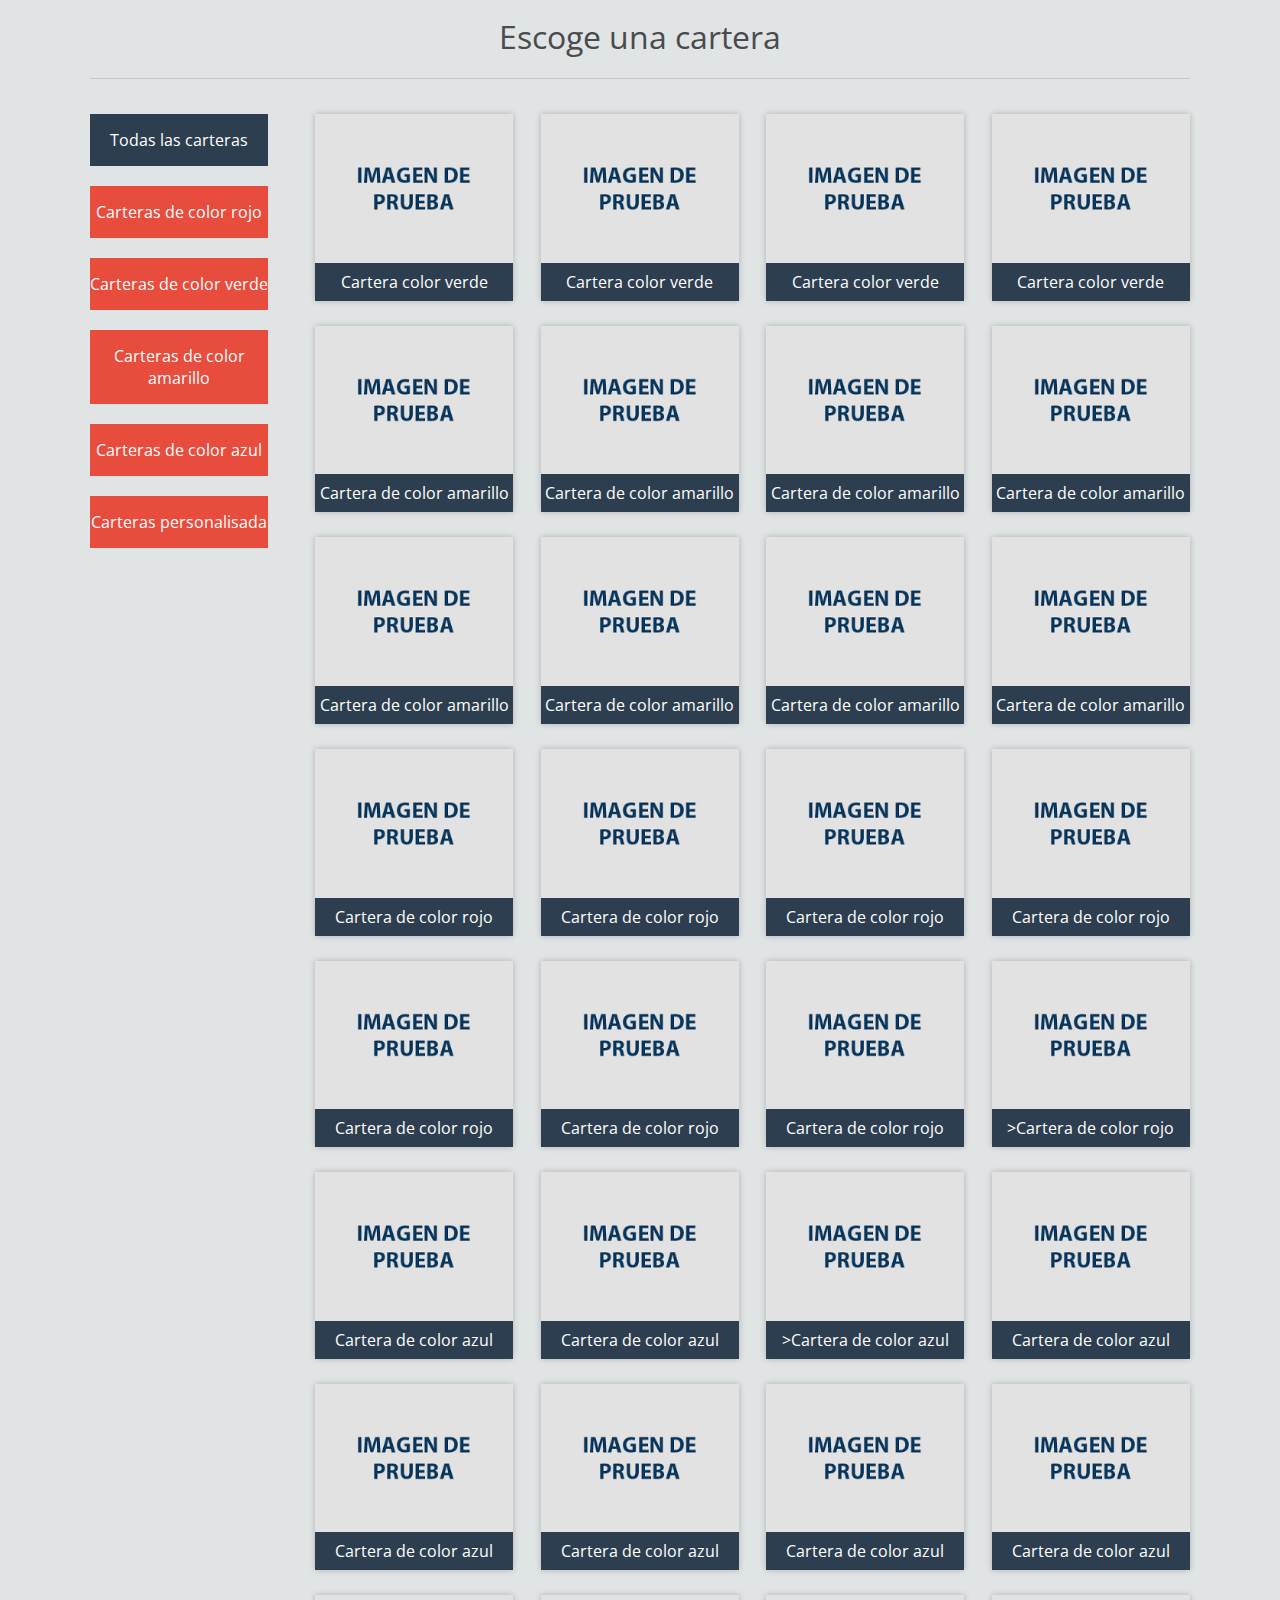
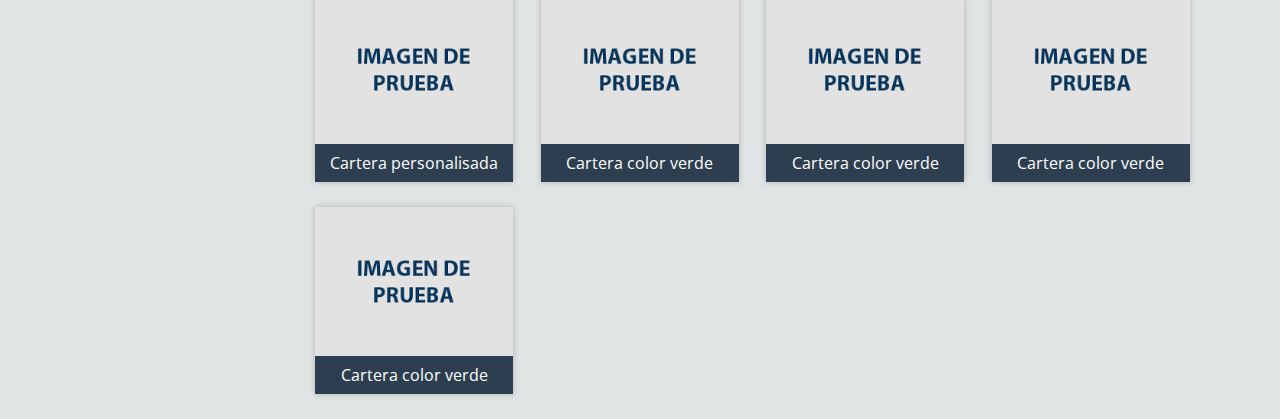
<file: index.html>
<!DOCTYPE html>
<html lang="en">
<head>
	<meta charset="UTF-8">
	<meta name="viewport" content="width=device-width, user-scalable=no, initial-scale=1.0, maximum-scale=1.0, minimum-scale=1.0">
	<title>Filtrando elementos por categorias</title>

	<link rel="stylesheet" href="css/estilos.css">
	<link href="https://fonts.googleapis.com/css?family=Open+Sans:400,600,700" rel="stylesheet">

	<script src="js/jquery-3.2.1.js"></script>
	<script src="js/script.js"></script>
</head>
<body>
	
	<div class="wrap">
		<h1>Escoge una cartera</h1>
		<div class="store-wrapper">
			<div class="category_list">
				<a href="#" class="category_item" category="all">Todas las carteras </a>
				<a href="#" class="category_item" category="ordenadores">Carteras de color rojo</a>
				<a href="#" class="category_item" category="laptops">Carteras de color verde </a>
				<a href="#" class="category_item" category="smartphones">Carteras de color amarillo</a>
				<a href="#" class="category_item" category="monitores">Carteras de color azul</a>
				<a href="#" class="category_item" category="audifonos">Carteras personalisada</a>
			</div>
			<section class="products-list">
				<div class="product-item" category="laptops">
					<img src="images/prueba.png" alt="" >
					<a href="Formulario de Contacto/dsd.html">Cartera color verde</a>
				</div>
				<div class="product-item" category="laptops">
					<img src="images/prueba.png" alt="" >
					<a href="Formulario de Contacto/dsd.html">Cartera color verde</a>
				</div>
				<div class="product-item" category="laptops">
					<img src="images/prueba.png" alt="" >
					<a href="Formulario de Contacto/dsd.html">Cartera color verde</a>
				</div>
				<div class="product-item" category="laptops">
					<img src="images/prueba.png" alt="" >
					<a href="Formulario de Contacto/dsd.html">Cartera color verde</a>
				</div>
				<div class="product-item" category="smartphones">
					<img src="images/prueba.png" alt="" >
					<a href="Formulario de Contacto/dsd.html">Cartera de color amarillo</a>
				</div>
				<div class="product-item" category="smartphones">
					<img src="images/prueba.png" alt="" >
					<a href="Formulario de Contacto/dsd.html">Cartera de color amarillo</a>
				</div>
				<div class="product-item" category="smartphones">
					<img src="images/prueba.png" alt="" >
					<a href="Formulario de Contacto/dsd.html">Cartera de color amarillo</a>
				</div>
				<div class="product-item" category="smartphones">
					<img src="images/prueba.png" alt="" >
					<a href="Formulario de Contacto/dsd.html">Cartera de color amarillo</a>
				</div>
				<div class="product-item" category="smartphones">
					<img src="images/prueba.png" alt="" >
					<a href="Formulario de Contacto/dsd.html">Cartera de color amarillo</a>
				</div>
				<div class="product-item" category="smartphones">
					<img src="images/prueba.png" alt="" >
					<a href="Formulario de Contacto/dsd.html">Cartera de color amarillo</a>
				</div>
				<div class="product-item" category="smartphones">
					<img src="images/prueba.png" alt="" >
					<a href="Formulario de Contacto/dsd.html">Cartera de color amarillo</a>
				</div>
				<div class="product-item" category="smartphones">
					<img src="images/prueba.png" alt="" >
					<a href="Formulario de Contacto/dsd.html">Cartera de color amarillo</a>
				</div>
				<div class="product-item" category="ordenadores">
					<img src="images/prueba.png" alt="" >
					<a href="Formulario de Contacto/dsd.html">Cartera de color rojo</a>
				</div>
				<div class="product-item" category="ordenadores">
					<img src="images/prueba.png" alt="" >
					<a href="Formulario de Contacto/dsd.html">Cartera de color rojo</a>
				</div>
				<div class="product-item" category="ordenadores">
					<img src="images/prueba.png" alt="" >
					<a href="Formulario de Contacto/dsd.html">Cartera de color rojo</a>
				</div>
				<div class="product-item" category="ordenadores">
					<img src="images/prueba.png" alt="" >
					<a href="Formulario de Contacto/dsd.html">Cartera de color rojo</a>
				</div>
				<div class="product-item" category="ordenadores">
					<img src="images/prueba.png" alt="">
					<a href="Formulario de Contacto/dsd.html">Cartera de color rojo</a>
				</div>
				<div class="product-item" category="ordenadores">
					<img src="images/prueba.png" alt="" >
					<a href="Formulario de Contacto/dsd.html">Cartera de color rojo</a>
				</div>
				<div class="product-item" category="ordenadores">
					<img src="images/prueba.png" alt="" >
					<a href="Formulario de Contacto/dsd.html">Cartera de color rojo</a>
				</div>
				<div class="product-item" category="ordenadores">
					<img src="images/prueba.png" alt="" >
					<a href="Formulario de Contacto/dsd.html">>Cartera de color rojo</a>
				</div>
				<div class="product-item" category="monitores">
					<img src="images/prueba.png" alt="" >
					<a href="Formulario de Contacto/dsd.html">Cartera de color azul</a>
				</div>
				<div class="product-item" category="monitores">
					<img src="images/prueba.png" alt="" >
					<a href="Formulario de Contacto/dsd.html">Cartera de color azul</a>
				</div>
				<div class="product-item" category="monitores">
					<img src="images/prueba.png" alt="" >
					<a href="Formulario de Contacto/dsd.html">>Cartera de color azul</a>
				</div>
				<div class="product-item" category="monitores">
					<img src="images/prueba.png" alt="" >
					<a href="Formulario de Contacto/dsd.html">Cartera de color azul</a>
				</div>
				<div class="product-item" category="monitores">
					<img src="images/prueba.png" alt="" >
					<a href="Formulario de Contacto/dsd.html">Cartera de color azul</a>
				</div>
				<div class="product-item" category="monitores">
					<img src="images/prueba.png" alt="" >
					<a href="Formulario de Contacto/dsd.html">Cartera de color azul</a>
				</div>
				<div class="product-item" category="monitores">
					<img src="images/prueba.png" alt="" >
					<a href="Formulario de Contacto/dsd.html">Cartera de color azul</a>
				</div>
				<div class="product-item" category="monitores">
					<img src="images/prueba.png" alt="" >
					<a href="Formulario de Contacto/dsd.html">Cartera de color azul</a>
				</div>
				<div class="product-item" category="audifonos">
					<img src="images/prueba.png" alt="" >
					<a href="Formulario de Contacto/dsd.html">Cartera personalisada</a>
				</div>
				<div class="product-item" category="laptops">
					<img src="images/prueba.png" alt="" >
					<a href="Formulario de Contacto/dsd.html">Cartera color verde</a>
				</div><div class="product-item" category="laptops">
					<img src="images/prueba.png" alt="" >
					<a href="Formulario de Contacto/dsd.html">Cartera color verde</a>
				</div><div class="product-item" category="laptops">
					<img src="images/prueba.png" alt="" >
					<a href="Formulario de Contacto/dsd.html">Cartera color verde</a>
				</div><div class="product-item" category="laptops">
					<img src="images/prueba.png" alt="" >
					<a href="Formulario de Contacto/dsd.html">Cartera color verde</a>
				</div>
			</section>
		</div>
	</div>

</body>
</html>
</file>
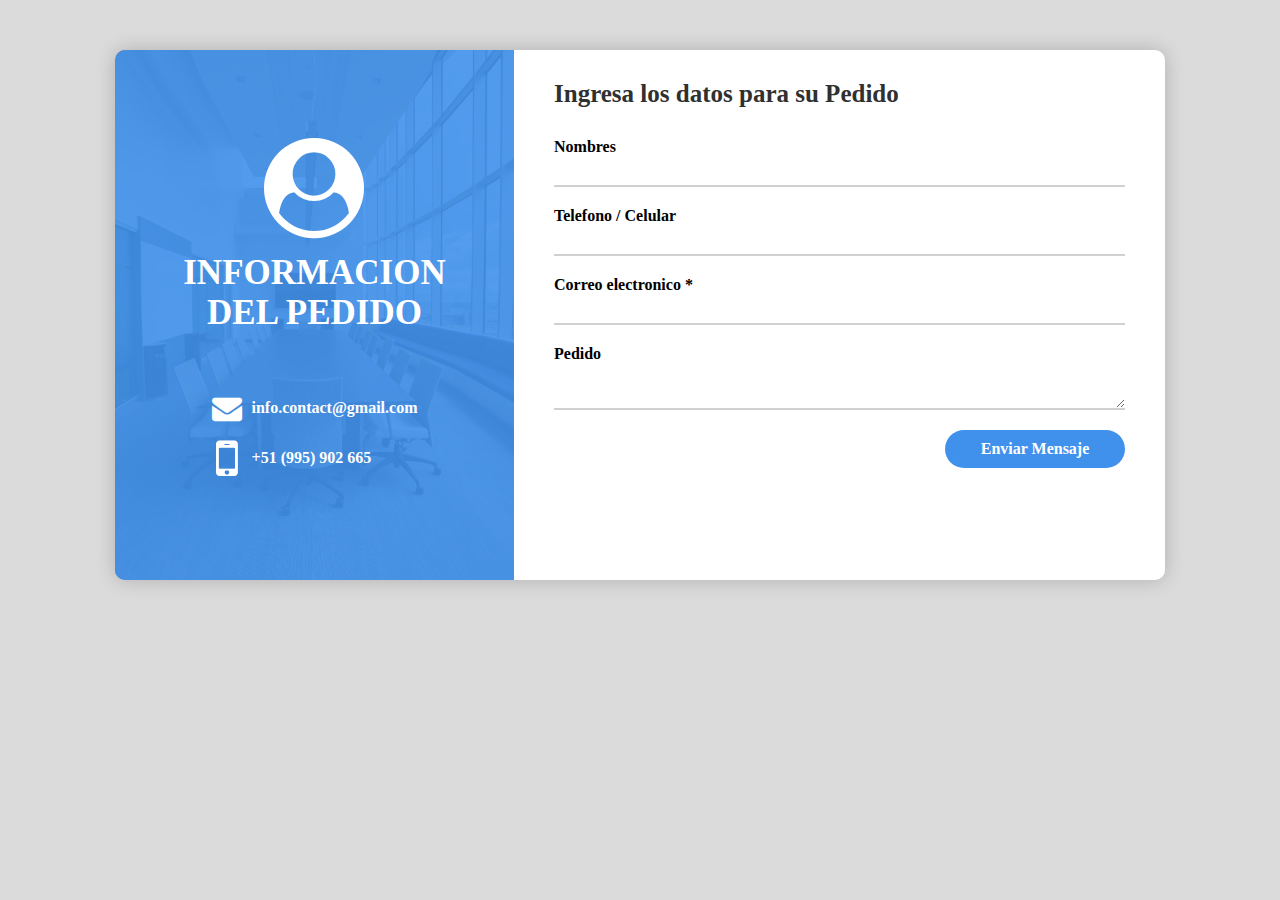
<file: Formulario de Contacto/dsd.html>
<!DOCTYPE html>
<html lang="en">
<head>
    <meta charset="UTF-8">
    <meta name="viewport" content="width=device-width, initial-scale=1.0">
    <meta http-equiv="X-UA-Compatible" content="ie=edge">
    <title>Formulario de contacto</title>

    <link rel="stylesheet" href="css/gtwf.css">
    <link rel="stylesheet" href="css/sasd.css">

    <script src="js/D.js"></script>
    <script src="js/Hola2.js"></script>
</head>
<body>

    <section class="form_wrap">

        <section class="cantact_info">
            <section class="info_title">
                <span class="fa fa-user-circle"></span>
                <h2>INFORMACION<br>DEL PEDIDO</h2>
            </section>
            <section class="info_items">
                <p><span class="fa fa-envelope"></span> info.contact@gmail.com</p>
                <p><span class="fa fa-mobile"></span> +51 (995) 902 665</p>
            </section>
        </section>

        <form action="enviar.php" method="post" class="form_contact">
            <h2>Ingresa los datos para su Pedido</h2>
            <div class="user_info">
                <label for="names">Nombres</label>
                <input type="text" id="names" name="nombre" required>

                <label for="phone">Telefono / Celular</label>
                <input type="text" id="phone" name="telefono">

                <label for="email">Correo electronico *</label>
                <input type="text" id="email" name="correo" required>

                <label for="mensaje">Pedido</label>
                <textarea id="mensaje" name="mensaje" required></textarea>

                <input type="submit" value="Enviar Mensaje" id="btnSend">
            </div>
        </form>

    </section>

</body>
</html>
</file>
<file: css/estilos.css>
*{
	margin: 0;
	padding: 0;
	box-sizing: border-box;
}

body{
	background: #E0E4E5;
	font-family: 'Open Sans', sans-serif;
}

.wrap{
	max-width: 1100px;
	width: 90%;
	margin: auto;
}

.wrap > h1{
	color: #494B4D;
	font-weight: 400;
	display: flex;
	flex-direction: column;
	text-align: center;
	margin: 15px 0px;
}

.wrap > h1:after{
	content: '';
	width: 100%;
	height: 1px;
	background: #C7C7C7;
	margin: 20px 0;
}

.store-wrapper{
	display: flex;
	flex-wrap: wrap;
}

.category_list{
	display: flex;
	flex-direction: column;
	width: 18%;
}

.category_list .category_item{
	display: block;
	width: 90%;
	padding: 15px 0;
	margin-bottom: 20px;
	background: #E84C3D;

	text-align: center;
	text-decoration: none;
	color: #fff;
}

.category_list .ct_item-active{
	background: #2D3E50;
}

/* PRODUCTOS ============*/

.products-list{
	width: 82%;
	display: flex;
	flex-wrap: wrap;
}


.products-list .product-item{
	width: 22%;
	margin-left: 3%;
	margin-bottom: 25px;
	box-shadow: 0px 0px 6px 0px rgba(0,0,0,0.22);

	display: flex;
	flex-direction: column;
	align-items: center;
	align-self: flex-start;

	transition: all .4s;
}

.products-list .product-item img{
	width: 100%;
}

.products-list .product-item a{
	display: block;
	width: 100%;
	padding: 8px 0;
	background: #2D3E50;

	color: #fff;
	text-align: center;
	text-decoration: none;
}

/* RESPONSIVE */

@media screen and (max-width: 1100px){
	.products-list .product-item{
		width: 30.3%;
	}
}

@media screen and (max-width: 900px){
	.category_list,
	.products-list{
		width: 100%;
	}

	.category_list{
		flex-direction: row;
		justify-content: space-between;
	}

	.category_list .category_item{
		align-self: flex-start;
		width: 15%;
		font-size: 14px;
	}

	.products-list .product-item{
		margin-left: 4.5%;
	}

	.products-list .product-item:nth-child(3n+1){
		margin-left: 0px;
	}
}

@media screen and (max-width: 700px){
	.category_list{
		flex-direction: column;
	}
	.category_list .category_item{
		width: 100%;
		margin-bottom: 10px;
	}
}

@media screen and (max-width: 600px){

	.products-list .product-item{
		width: 47.5%;
	}

	.products-list .product-item:nth-child(3n+1){
		margin-left: 4.5%;
	}

	.products-list .product-item:nth-child(2n+1){
		margin-left: 0px;
	}

}

@media screen and (max-width: 350px){
	.products-list .product_item{
		width: 100%;
		margin-left: 0px;
	}
}
</file>
<file: Formulario de Contacto/css/gtwf.css>
@font-face {
  font-family: 'FontAwesome';
  src: url('../fonts/fontawesome-webfont.eot?v=4.7.0');
  src: url('../fonts/fontawesome-webfont.eot?#iefix&v=4.7.0') format('embedded-opentype'), url('../fonts/fontawesome-webfont.woff2?v=4.7.0') format('woff2'), url('../fonts/fontawesome-webfont.woff?v=4.7.0') format('woff'), url('../fonts/fontawesome-webfont.ttf?v=4.7.0') format('truetype'), url('../fonts/fontawesome-webfont.svg?v=4.7.0#fontawesomeregular') format('svg');
  font-weight: normal;
  font-style: normal;
}

*{
    margin: 0;
    padding: 0;
    box-sizing:border-box;
}

:focus{
    outline: none;
}

body{
    background: #DBDBDB;
    font-family: 'Open sans';
}

/* FORMULARIO =================================== */

.form_wrap{
    width: 1050px;
    height: 530px;
    margin: 50px auto;
    display: flex;

    background: #fff;
    border-radius: 10px;
    overflow: hidden;
    box-shadow: 0px 0px 20px rgba(0, 0, 0, 0.2);
}

/* Informacion de Contacto*/

.cantact_info::before{
    content: '';
    width: 100%;
    height: 100%;

    position: absolute;
    top: 0;
    left: 0;

    background: #4091EC;
    opacity: 0.9;
}

.cantact_info{
    width: 38%;
    position: relative;

    display: flex;
    flex-direction: column;
    align-items: center;
    justify-content: center;

    background-image: url('../fondo.jpg');
    background-size: cover;
    background-position: center center;

}

.info_title,
.info_items{
    position: relative;
    z-index: 2;
    color: #fff;
}

.info_title{
    margin-bottom: 60px;
}

.info_title span{
    font-size: 100px;
    display: block;
    text-align: center;
    margin-bottom: 15px;
}

.info_title h2{
    font-size: 35px;
    text-align: center;
}

.info_items p{
    display: flex;
    align-items: center;

    font-size: 16px;
    font-weight: 600;
    margin-bottom: 10px;
}

.info_items p:nth-child(1) span{
    font-size: 30px;
    margin-right: 10px;
}

.info_items p:nth-child(2) span{
    font-size: 50px;
    margin-right: 15px;
    margin-left: 4px;
}


/* Formulario de contacto*/
form.form_contact{
    width: 62%;
    padding: 30px 40px;
}

form.form_contact h2{
	font-size: 25px;
	font-weight: 600;
	color: #303030;
	margin-bottom: 30px;
}

form.form_contact .user_info{
    display: flex;
    flex-direction: column;
}

form.form_contact label{
    font-weight: 600;
}

form.form_contact input,
form.form_contact textarea{
    width: 100%;
    padding: 8px 0px 5px;
    margin-bottom: 20px;

    border: none;
    border-bottom: 2px solid #D1D1D1;

    font-family: 'Open sans';
	color: #5A5A5A;
	font-size: 14px;
	font-weight: 400;
}

form.form_contact textarea{
    max-width: 100%;
    min-width: 100%;
    max-height: 90px;
}

form.form_contact input[type="submit"]{
    width: 180px;
	background: #4091EC;
	padding: 10px;
	border: none;
	border-radius: 25px;

    align-self: flex-end;

    color: #fff;
	font-family: 'Open sans';
	font-size: 16px;
	font-weight: 600;
	cursor: pointer;
}

form.form_contact input[type="submit"]:hover{
    background: #3371B6;
}

/* Ventana de errores*/
.modal_wrap{
    width: 100%;
    height: 100vh;
    background: rgba(0,0,0,0.7);

    position: fixed;
    top: 0;
    left: 0;
    z-index: 3;

    display: flex;
    justify-content: center;
    align-items: center;
}

.mensaje_modal{
    background: #fff;
    box-shadow: 0px 0px 15px rgba(0,0,0,0.5);
    width: 400px;
    padding: 30px 20px 15px;
}

.mensaje_modal h3{
    text-align: center;
    font-family: 'Ubuntu';
	font-size: 20px;
	font-weight: 400;
}

.mensaje_modal h3:after{
    content: '';
	display: block;
	width: 100%;
	height: 1px;
	background: #C5C5C5;
	margin: 10px 0px 15px;
}

.mensaje_modal p{
    font-size: 16px;
    color: #606060;
}

.mensaje_modal p:before{
    content: "\f00d";
    font-family: FontAwesome;
    display: inline-block;
    color: #E25151;
    margin-right: 8px;
}

#btnClose{
    display: inline-block;
	padding: 3px 10px;
	margin-top: 10px;

	background: #E25151;
	color: #fff;
	border: 2px solid #B14141;
	cursor: pointer;

	float: right;
}

/* MENSAJE EXITOSO*/

.mensaje-exito{
    width: 100%;
    display: flex;
    flex-direction: column;
    justify-content: center;
    align-items: center;
}

.mensaje-exito h1{
    font-size: 35px;
    display: block;
    text-align: center;
    margin-bottom: 20px;
}

.mensaje-exito a{
    display: block;
    padding: 10px 30px;
    background: #4091EC;
    text-decoration: none;
    color: #fff;
}

.mensaje-exito a:hover{
    background: #3371B6;
}
</file>
<file: Formulario de Contacto/css/sasd.css>
/*!
 *  Font Awesome 4.7.0 by @davegandy - http://fontawesome.io - @fontawesome
 *  License - http://fontawesome.io/license (Font: SIL OFL 1.1, CSS: MIT License)
 */
/* FONT PATH
 * -------------------------- */
@font-face {
  font-family: 'FontAwesome';
  src: url('../fonts/fontawesome-webfont.eot?v=4.7.0');
  src: url('../fonts/fontawesome-webfont.eot?#iefix&v=4.7.0') format('embedded-opentype'), url('../fonts/fontawesome-webfont.woff2?v=4.7.0') format('woff2'), url('../fonts/fontawesome-webfont.woff?v=4.7.0') format('woff'), url('../fonts/fontawesome-webfont.ttf?v=4.7.0') format('truetype'), url('../fonts/fontawesome-webfont.svg?v=4.7.0#fontawesomeregular') format('svg');
  font-weight: normal;
  font-style: normal;
}
.fa {
  display: inline-block;
  font: normal normal normal 14px/1 FontAwesome;
  font-size: inherit;
  text-rendering: auto;
  -webkit-font-smoothing: antialiased;
  -moz-osx-font-smoothing: grayscale;
}
/* makes the font 33% larger relative to the icon container */
.fa-lg {
  font-size: 1.33333333em;
  line-height: 0.75em;
  vertical-align: -15%;
}
.fa-2x {
  font-size: 2em;
}
.fa-3x {
  font-size: 3em;
}
.fa-4x {
  font-size: 4em;
}
.fa-5x {
  font-size: 5em;
}
.fa-fw {
  width: 1.28571429em;
  text-align: center;
}
.fa-ul {
  padding-left: 0;
  margin-left: 2.14285714em;
  list-style-type: none;
}
.fa-ul > li {
  position: relative;
}
.fa-li {
  position: absolute;
  left: -2.14285714em;
  width: 2.14285714em;
  top: 0.14285714em;
  text-align: center;
}
.fa-li.fa-lg {
  left: -1.85714286em;
}
.fa-border {
  padding: .2em .25em .15em;
  border: solid 0.08em #eeeeee;
  border-radius: .1em;
}
.fa-pull-left {
  float: left;
}
.fa-pull-right {
  float: right;
}
.fa.fa-pull-left {
  margin-right: .3em;
}
.fa.fa-pull-right {
  margin-left: .3em;
}
/* Deprecated as of 4.4.0 */
.pull-right {
  float: right;
}
.pull-left {
  float: left;
}
.fa.pull-left {
  margin-right: .3em;
}
.fa.pull-right {
  margin-left: .3em;
}
.fa-spin {
  -webkit-animation: fa-spin 2s infinite linear;
  animation: fa-spin 2s infinite linear;
}
.fa-pulse {
  -webkit-animation: fa-spin 1s infinite steps(8);
  animation: fa-spin 1s infinite steps(8);
}
@-webkit-keyframes fa-spin {
  0% {
    -webkit-transform: rotate(0deg);
    transform: rotate(0deg);
  }
  100% {
    -webkit-transform: rotate(359deg);
    transform: rotate(359deg);
  }
}
@keyframes fa-spin {
  0% {
    -webkit-transform: rotate(0deg);
    transform: rotate(0deg);
  }
  100% {
    -webkit-transform: rotate(359deg);
    transform: rotate(359deg);
  }
}
.fa-rotate-90 {
  -ms-filter: "progid:DXImageTransform.Microsoft.BasicImage(rotation=1)";
  -webkit-transform: rotate(90deg);
  -ms-transform: rotate(90deg);
  transform: rotate(90deg);
}
.fa-rotate-180 {
  -ms-filter: "progid:DXImageTransform.Microsoft.BasicImage(rotation=2)";
  -webkit-transform: rotate(180deg);
  -ms-transform: rotate(180deg);
  transform: rotate(180deg);
}
.fa-rotate-270 {
  -ms-filter: "progid:DXImageTransform.Microsoft.BasicImage(rotation=3)";
  -webkit-transform: rotate(270deg);
  -ms-transform: rotate(270deg);
  transform: rotate(270deg);
}
.fa-flip-horizontal {
  -ms-filter: "progid:DXImageTransform.Microsoft.BasicImage(rotation=0, mirror=1)";
  -webkit-transform: scale(-1, 1);
  -ms-transform: scale(-1, 1);
  transform: scale(-1, 1);
}
.fa-flip-vertical {
  -ms-filter: "progid:DXImageTransform.Microsoft.BasicImage(rotation=2, mirror=1)";
  -webkit-transform: scale(1, -1);
  -ms-transform: scale(1, -1);
  transform: scale(1, -1);
}
:root .fa-rotate-90,
:root .fa-rotate-180,
:root .fa-rotate-270,
:root .fa-flip-horizontal,
:root .fa-flip-vertical {
  filter: none;
}
.fa-stack {
  position: relative;
  display: inline-block;
  width: 2em;
  height: 2em;
  line-height: 2em;
  vertical-align: middle;
}
.fa-stack-1x,
.fa-stack-2x {
  position: absolute;
  left: 0;
  width: 100%;
  text-align: center;
}
.fa-stack-1x {
  line-height: inherit;
}
.fa-stack-2x {
  font-size: 2em;
}
.fa-inverse {
  color: #ffffff;
}
/* Font Awesome uses the Unicode Private Use Area (PUA) to ensure screen
   readers do not read off random characters that represent icons */
.fa-glass:before {
  content: "\f000";
}
.fa-music:before {
  content: "\f001";
}
.fa-search:before {
  content: "\f002";
}
.fa-envelope-o:before {
  content: "\f003";
}
.fa-heart:before {
  content: "\f004";
}
.fa-star:before {
  content: "\f005";
}
.fa-star-o:before {
  content: "\f006";
}
.fa-user:before {
  content: "\f007";
}
.fa-film:before {
  content: "\f008";
}
.fa-th-large:before {
  content: "\f009";
}
.fa-th:before {
  content: "\f00a";
}
.fa-th-list:before {
  content: "\f00b";
}
.fa-check:before {
  content: "\f00c";
}
.fa-remove:before,
.fa-close:before,
.fa-times:before {
  content: "\f00d";
}
.fa-search-plus:before {
  content: "\f00e";
}
.fa-search-minus:before {
  content: "\f010";
}
.fa-power-off:before {
  content: "\f011";
}
.fa-signal:before {
  content: "\f012";
}
.fa-gear:before,
.fa-cog:before {
  content: "\f013";
}
.fa-trash-o:before {
  content: "\f014";
}
.fa-home:before {
  content: "\f015";
}
.fa-file-o:before {
  content: "\f016";
}
.fa-clock-o:before {
  content: "\f017";
}
.fa-road:before {
  content: "\f018";
}
.fa-download:before {
  content: "\f019";
}
.fa-arrow-circle-o-down:before {
  content: "\f01a";
}
.fa-arrow-circle-o-up:before {
  content: "\f01b";
}
.fa-inbox:before {
  content: "\f01c";
}
.fa-play-circle-o:before {
  content: "\f01d";
}
.fa-rotate-right:before,
.fa-repeat:before {
  content: "\f01e";
}
.fa-refresh:before {
  content: "\f021";
}
.fa-list-alt:before {
  content: "\f022";
}
.fa-lock:before {
  content: "\f023";
}
.fa-flag:before {
  content: "\f024";
}
.fa-headphones:before {
  content: "\f025";
}
.fa-volume-off:before {
  content: "\f026";
}
.fa-volume-down:before {
  content: "\f027";
}
.fa-volume-up:before {
  content: "\f028";
}
.fa-qrcode:before {
  content: "\f029";
}
.fa-barcode:before {
  content: "\f02a";
}
.fa-tag:before {
  content: "\f02b";
}
.fa-tags:before {
  content: "\f02c";
}
.fa-book:before {
  content: "\f02d";
}
.fa-bookmark:before {
  content: "\f02e";
}
.fa-print:before {
  content: "\f02f";
}
.fa-camera:before {
  content: "\f030";
}
.fa-font:before {
  content: "\f031";
}
.fa-bold:before {
  content: "\f032";
}
.fa-italic:before {
  content: "\f033";
}
.fa-text-height:before {
  content: "\f034";
}
.fa-text-width:before {
  content: "\f035";
}
.fa-align-left:before {
  content: "\f036";
}
.fa-align-center:before {
  content: "\f037";
}
.fa-align-right:before {
  content: "\f038";
}
.fa-align-justify:before {
  content: "\f039";
}
.fa-list:before {
  content: "\f03a";
}
.fa-dedent:before,
.fa-outdent:before {
  content: "\f03b";
}
.fa-indent:before {
  content: "\f03c";
}
.fa-video-camera:before {
  content: "\f03d";
}
.fa-photo:before,
.fa-image:before,
.fa-picture-o:before {
  content: "\f03e";
}
.fa-pencil:before {
  content: "\f040";
}
.fa-map-marker:before {
  content: "\f041";
}
.fa-adjust:before {
  content: "\f042";
}
.fa-tint:before {
  content: "\f043";
}
.fa-edit:before,
.fa-pencil-square-o:before {
  content: "\f044";
}
.fa-share-square-o:before {
  content: "\f045";
}
.fa-check-square-o:before {
  content: "\f046";
}
.fa-arrows:before {
  content: "\f047";
}
.fa-step-backward:before {
  content: "\f048";
}
.fa-fast-backward:before {
  content: "\f049";
}
.fa-backward:before {
  content: "\f04a";
}
.fa-play:before {
  content: "\f04b";
}
.fa-pause:before {
  content: "\f04c";
}
.fa-stop:before {
  content: "\f04d";
}
.fa-forward:before {
  content: "\f04e";
}
.fa-fast-forward:before {
  content: "\f050";
}
.fa-step-forward:before {
  content: "\f051";
}
.fa-eject:before {
  content: "\f052";
}
.fa-chevron-left:before {
  content: "\f053";
}
.fa-chevron-right:before {
  content: "\f054";
}
.fa-plus-circle:before {
  content: "\f055";
}
.fa-minus-circle:before {
  content: "\f056";
}
.fa-times-circle:before {
  content: "\f057";
}
.fa-check-circle:before {
  content: "\f058";
}
.fa-question-circle:before {
  content: "\f059";
}
.fa-info-circle:before {
  content: "\f05a";
}
.fa-crosshairs:before {
  content: "\f05b";
}
.fa-times-circle-o:before {
  content: "\f05c";
}
.fa-check-circle-o:before {
  content: "\f05d";
}
.fa-ban:before {
  content: "\f05e";
}
.fa-arrow-left:before {
  content: "\f060";
}
.fa-arrow-right:before {
  content: "\f061";
}
.fa-arrow-up:before {
  content: "\f062";
}
.fa-arrow-down:before {
  content: "\f063";
}
.fa-mail-forward:before,
.fa-share:before {
  content: "\f064";
}
.fa-expand:before {
  content: "\f065";
}
.fa-compress:before {
  content: "\f066";
}
.fa-plus:before {
  content: "\f067";
}
.fa-minus:before {
  content: "\f068";
}
.fa-asterisk:before {
  content: "\f069";
}
.fa-exclamation-circle:before {
  content: "\f06a";
}
.fa-gift:before {
  content: "\f06b";
}
.fa-leaf:before {
  content: "\f06c";
}
.fa-fire:before {
  content: "\f06d";
}
.fa-eye:before {
  content: "\f06e";
}
.fa-eye-slash:before {
  content: "\f070";
}
.fa-warning:before,
.fa-exclamation-triangle:before {
  content: "\f071";
}
.fa-plane:before {
  content: "\f072";
}
.fa-calendar:before {
  content: "\f073";
}
.fa-random:before {
  content: "\f074";
}
.fa-comment:before {
  content: "\f075";
}
.fa-magnet:before {
  content: "\f076";
}
.fa-chevron-up:before {
  content: "\f077";
}
.fa-chevron-down:before {
  content: "\f078";
}
.fa-retweet:before {
  content: "\f079";
}
.fa-shopping-cart:before {
  content: "\f07a";
}
.fa-folder:before {
  content: "\f07b";
}
.fa-folder-open:before {
  content: "\f07c";
}
.fa-arrows-v:before {
  content: "\f07d";
}
.fa-arrows-h:before {
  content: "\f07e";
}
.fa-bar-chart-o:before,
.fa-bar-chart:before {
  content: "\f080";
}
.fa-twitter-square:before {
  content: "\f081";
}
.fa-facebook-square:before {
  content: "\f082";
}
.fa-camera-retro:before {
  content: "\f083";
}
.fa-key:before {
  content: "\f084";
}
.fa-gears:before,
.fa-cogs:before {
  content: "\f085";
}
.fa-comments:before {
  content: "\f086";
}
.fa-thumbs-o-up:before {
  content: "\f087";
}
.fa-thumbs-o-down:before {
  content: "\f088";
}
.fa-star-half:before {
  content: "\f089";
}
.fa-heart-o:before {
  content: "\f08a";
}
.fa-sign-out:before {
  content: "\f08b";
}
.fa-linkedin-square:before {
  content: "\f08c";
}
.fa-thumb-tack:before {
  content: "\f08d";
}
.fa-external-link:before {
  content: "\f08e";
}
.fa-sign-in:before {
  content: "\f090";
}
.fa-trophy:before {
  content: "\f091";
}
.fa-github-square:before {
  content: "\f092";
}
.fa-upload:before {
  content: "\f093";
}
.fa-lemon-o:before {
  content: "\f094";
}
.fa-phone:before {
  content: "\f095";
}
.fa-square-o:before {
  content: "\f096";
}
.fa-bookmark-o:before {
  content: "\f097";
}
.fa-phone-square:before {
  content: "\f098";
}
.fa-twitter:before {
  content: "\f099";
}
.fa-facebook-f:before,
.fa-facebook:before {
  content: "\f09a";
}
.fa-github:before {
  content: "\f09b";
}
.fa-unlock:before {
  content: "\f09c";
}
.fa-credit-card:before {
  content: "\f09d";
}
.fa-feed:before,
.fa-rss:before {
  content: "\f09e";
}
.fa-hdd-o:before {
  content: "\f0a0";
}
.fa-bullhorn:before {
  content: "\f0a1";
}
.fa-bell:before {
  content: "\f0f3";
}
.fa-certificate:before {
  content: "\f0a3";
}
.fa-hand-o-right:before {
  content: "\f0a4";
}
.fa-hand-o-left:before {
  content: "\f0a5";
}
.fa-hand-o-up:before {
  content: "\f0a6";
}
.fa-hand-o-down:before {
  content: "\f0a7";
}
.fa-arrow-circle-left:before {
  content: "\f0a8";
}
.fa-arrow-circle-right:before {
  content: "\f0a9";
}
.fa-arrow-circle-up:before {
  content: "\f0aa";
}
.fa-arrow-circle-down:before {
  content: "\f0ab";
}
.fa-globe:before {
  content: "\f0ac";
}
.fa-wrench:before {
  content: "\f0ad";
}
.fa-tasks:before {
  content: "\f0ae";
}
.fa-filter:before {
  content: "\f0b0";
}
.fa-briefcase:before {
  content: "\f0b1";
}
.fa-arrows-alt:before {
  content: "\f0b2";
}
.fa-group:before,
.fa-users:before {
  content: "\f0c0";
}
.fa-chain:before,
.fa-link:before {
  content: "\f0c1";
}
.fa-cloud:before {
  content: "\f0c2";
}
.fa-flask:before {
  content: "\f0c3";
}
.fa-cut:before,
.fa-scissors:before {
  content: "\f0c4";
}
.fa-copy:before,
.fa-files-o:before {
  content: "\f0c5";
}
.fa-paperclip:before {
  content: "\f0c6";
}
.fa-save:before,
.fa-floppy-o:before {
  content: "\f0c7";
}
.fa-square:before {
  content: "\f0c8";
}
.fa-navicon:before,
.fa-reorder:before,
.fa-bars:before {
  content: "\f0c9";
}
.fa-list-ul:before {
  content: "\f0ca";
}
.fa-list-ol:before {
  content: "\f0cb";
}
.fa-strikethrough:before {
  content: "\f0cc";
}
.fa-underline:before {
  content: "\f0cd";
}
.fa-table:before {
  content: "\f0ce";
}
.fa-magic:before {
  content: "\f0d0";
}
.fa-truck:before {
  content: "\f0d1";
}
.fa-pinterest:before {
  content: "\f0d2";
}
.fa-pinterest-square:before {
  content: "\f0d3";
}
.fa-google-plus-square:before {
  content: "\f0d4";
}
.fa-google-plus:before {
  content: "\f0d5";
}
.fa-money:before {
  content: "\f0d6";
}
.fa-caret-down:before {
  content: "\f0d7";
}
.fa-caret-up:before {
  content: "\f0d8";
}
.fa-caret-left:before {
  content: "\f0d9";
}
.fa-caret-right:before {
  content: "\f0da";
}
.fa-columns:before {
  content: "\f0db";
}
.fa-unsorted:before,
.fa-sort:before {
  content: "\f0dc";
}
.fa-sort-down:before,
.fa-sort-desc:before {
  content: "\f0dd";
}
.fa-sort-up:before,
.fa-sort-asc:before {
  content: "\f0de";
}
.fa-envelope:before {
  content: "\f0e0";
}
.fa-linkedin:before {
  content: "\f0e1";
}
.fa-rotate-left:before,
.fa-undo:before {
  content: "\f0e2";
}
.fa-legal:before,
.fa-gavel:before {
  content: "\f0e3";
}
.fa-dashboard:before,
.fa-tachometer:before {
  content: "\f0e4";
}
.fa-comment-o:before {
  content: "\f0e5";
}
.fa-comments-o:before {
  content: "\f0e6";
}
.fa-flash:before,
.fa-bolt:before {
  content: "\f0e7";
}
.fa-sitemap:before {
  content: "\f0e8";
}
.fa-umbrella:before {
  content: "\f0e9";
}
.fa-paste:before,
.fa-clipboard:before {
  content: "\f0ea";
}
.fa-lightbulb-o:before {
  content: "\f0eb";
}
.fa-exchange:before {
  content: "\f0ec";
}
.fa-cloud-download:before {
  content: "\f0ed";
}
.fa-cloud-upload:before {
  content: "\f0ee";
}
.fa-user-md:before {
  content: "\f0f0";
}
.fa-stethoscope:before {
  content: "\f0f1";
}
.fa-suitcase:before {
  content: "\f0f2";
}
.fa-bell-o:before {
  content: "\f0a2";
}
.fa-coffee:before {
  content: "\f0f4";
}
.fa-cutlery:before {
  content: "\f0f5";
}
.fa-file-text-o:before {
  content: "\f0f6";
}
.fa-building-o:before {
  content: "\f0f7";
}
.fa-hospital-o:before {
  content: "\f0f8";
}
.fa-ambulance:before {
  content: "\f0f9";
}
.fa-medkit:before {
  content: "\f0fa";
}
.fa-fighter-jet:before {
  content: "\f0fb";
}
.fa-beer:before {
  content: "\f0fc";
}
.fa-h-square:before {
  content: "\f0fd";
}
.fa-plus-square:before {
  content: "\f0fe";
}
.fa-angle-double-left:before {
  content: "\f100";
}
.fa-angle-double-right:before {
  content: "\f101";
}
.fa-angle-double-up:before {
  content: "\f102";
}
.fa-angle-double-down:before {
  content: "\f103";
}
.fa-angle-left:before {
  content: "\f104";
}
.fa-angle-right:before {
  content: "\f105";
}
.fa-angle-up:before {
  content: "\f106";
}
.fa-angle-down:before {
  content: "\f107";
}
.fa-desktop:before {
  content: "\f108";
}
.fa-laptop:before {
  content: "\f109";
}
.fa-tablet:before {
  content: "\f10a";
}
.fa-mobile-phone:before,
.fa-mobile:before {
  content: "\f10b";
}
.fa-circle-o:before {
  content: "\f10c";
}
.fa-quote-left:before {
  content: "\f10d";
}
.fa-quote-right:before {
  content: "\f10e";
}
.fa-spinner:before {
  content: "\f110";
}
.fa-circle:before {
  content: "\f111";
}
.fa-mail-reply:before,
.fa-reply:before {
  content: "\f112";
}
.fa-github-alt:before {
  content: "\f113";
}
.fa-folder-o:before {
  content: "\f114";
}
.fa-folder-open-o:before {
  content: "\f115";
}
.fa-smile-o:before {
  content: "\f118";
}
.fa-frown-o:before {
  content: "\f119";
}
.fa-meh-o:before {
  content: "\f11a";
}
.fa-gamepad:before {
  content: "\f11b";
}
.fa-keyboard-o:before {
  content: "\f11c";
}
.fa-flag-o:before {
  content: "\f11d";
}
.fa-flag-checkered:before {
  content: "\f11e";
}
.fa-terminal:before {
  content: "\f120";
}
.fa-code:before {
  content: "\f121";
}
.fa-mail-reply-all:before,
.fa-reply-all:before {
  content: "\f122";
}
.fa-star-half-empty:before,
.fa-star-half-full:before,
.fa-star-half-o:before {
  content: "\f123";
}
.fa-location-arrow:before {
  content: "\f124";
}
.fa-crop:before {
  content: "\f125";
}
.fa-code-fork:before {
  content: "\f126";
}
.fa-unlink:before,
.fa-chain-broken:before {
  content: "\f127";
}
.fa-question:before {
  content: "\f128";
}
.fa-info:before {
  content: "\f129";
}
.fa-exclamation:before {
  content: "\f12a";
}
.fa-superscript:before {
  content: "\f12b";
}
.fa-subscript:before {
  content: "\f12c";
}
.fa-eraser:before {
  content: "\f12d";
}
.fa-puzzle-piece:before {
  content: "\f12e";
}
.fa-microphone:before {
  content: "\f130";
}
.fa-microphone-slash:before {
  content: "\f131";
}
.fa-shield:before {
  content: "\f132";
}
.fa-calendar-o:before {
  content: "\f133";
}
.fa-fire-extinguisher:before {
  content: "\f134";
}
.fa-rocket:before {
  content: "\f135";
}
.fa-maxcdn:before {
  content: "\f136";
}
.fa-chevron-circle-left:before {
  content: "\f137";
}
.fa-chevron-circle-right:before {
  content: "\f138";
}
.fa-chevron-circle-up:before {
  content: "\f139";
}
.fa-chevron-circle-down:before {
  content: "\f13a";
}
.fa-html5:before {
  content: "\f13b";
}
.fa-css3:before {
  content: "\f13c";
}
.fa-anchor:before {
  content: "\f13d";
}
.fa-unlock-alt:before {
  content: "\f13e";
}
.fa-bullseye:before {
  content: "\f140";
}
.fa-ellipsis-h:before {
  content: "\f141";
}
.fa-ellipsis-v:before {
  content: "\f142";
}
.fa-rss-square:before {
  content: "\f143";
}
.fa-play-circle:before {
  content: "\f144";
}
.fa-ticket:before {
  content: "\f145";
}
.fa-minus-square:before {
  content: "\f146";
}
.fa-minus-square-o:before {
  content: "\f147";
}
.fa-level-up:before {
  content: "\f148";
}
.fa-level-down:before {
  content: "\f149";
}
.fa-check-square:before {
  content: "\f14a";
}
.fa-pencil-square:before {
  content: "\f14b";
}
.fa-external-link-square:before {
  content: "\f14c";
}
.fa-share-square:before {
  content: "\f14d";
}
.fa-compass:before {
  content: "\f14e";
}
.fa-toggle-down:before,
.fa-caret-square-o-down:before {
  content: "\f150";
}
.fa-toggle-up:before,
.fa-caret-square-o-up:before {
  content: "\f151";
}
.fa-toggle-right:before,
.fa-caret-square-o-right:before {
  content: "\f152";
}
.fa-euro:before,
.fa-eur:before {
  content: "\f153";
}
.fa-gbp:before {
  content: "\f154";
}
.fa-dollar:before,
.fa-usd:before {
  content: "\f155";
}
.fa-rupee:before,
.fa-inr:before {
  content: "\f156";
}
.fa-cny:before,
.fa-rmb:before,
.fa-yen:before,
.fa-jpy:before {
  content: "\f157";
}
.fa-ruble:before,
.fa-rouble:before,
.fa-rub:before {
  content: "\f158";
}
.fa-won:before,
.fa-krw:before {
  content: "\f159";
}
.fa-bitcoin:before,
.fa-btc:before {
  content: "\f15a";
}
.fa-file:before {
  content: "\f15b";
}
.fa-file-text:before {
  content: "\f15c";
}
.fa-sort-alpha-asc:before {
  content: "\f15d";
}
.fa-sort-alpha-desc:before {
  content: "\f15e";
}
.fa-sort-amount-asc:before {
  content: "\f160";
}
.fa-sort-amount-desc:before {
  content: "\f161";
}
.fa-sort-numeric-asc:before {
  content: "\f162";
}
.fa-sort-numeric-desc:before {
  content: "\f163";
}
.fa-thumbs-up:before {
  content: "\f164";
}
.fa-thumbs-down:before {
  content: "\f165";
}
.fa-youtube-square:before {
  content: "\f166";
}
.fa-youtube:before {
  content: "\f167";
}
.fa-xing:before {
  content: "\f168";
}
.fa-xing-square:before {
  content: "\f169";
}
.fa-youtube-play:before {
  content: "\f16a";
}
.fa-dropbox:before {
  content: "\f16b";
}
.fa-stack-overflow:before {
  content: "\f16c";
}
.fa-instagram:before {
  content: "\f16d";
}
.fa-flickr:before {
  content: "\f16e";
}
.fa-adn:before {
  content: "\f170";
}
.fa-bitbucket:before {
  content: "\f171";
}
.fa-bitbucket-square:before {
  content: "\f172";
}
.fa-tumblr:before {
  content: "\f173";
}
.fa-tumblr-square:before {
  content: "\f174";
}
.fa-long-arrow-down:before {
  content: "\f175";
}
.fa-long-arrow-up:before {
  content: "\f176";
}
.fa-long-arrow-left:before {
  content: "\f177";
}
.fa-long-arrow-right:before {
  content: "\f178";
}
.fa-apple:before {
  content: "\f179";
}
.fa-windows:before {
  content: "\f17a";
}
.fa-android:before {
  content: "\f17b";
}
.fa-linux:before {
  content: "\f17c";
}
.fa-dribbble:before {
  content: "\f17d";
}
.fa-skype:before {
  content: "\f17e";
}
.fa-foursquare:before {
  content: "\f180";
}
.fa-trello:before {
  content: "\f181";
}
.fa-female:before {
  content: "\f182";
}
.fa-male:before {
  content: "\f183";
}
.fa-gittip:before,
.fa-gratipay:before {
  content: "\f184";
}
.fa-sun-o:before {
  content: "\f185";
}
.fa-moon-o:before {
  content: "\f186";
}
.fa-archive:before {
  content: "\f187";
}
.fa-bug:before {
  content: "\f188";
}
.fa-vk:before {
  content: "\f189";
}
.fa-weibo:before {
  content: "\f18a";
}
.fa-renren:before {
  content: "\f18b";
}
.fa-pagelines:before {
  content: "\f18c";
}
.fa-stack-exchange:before {
  content: "\f18d";
}
.fa-arrow-circle-o-right:before {
  content: "\f18e";
}
.fa-arrow-circle-o-left:before {
  content: "\f190";
}
.fa-toggle-left:before,
.fa-caret-square-o-left:before {
  content: "\f191";
}
.fa-dot-circle-o:before {
  content: "\f192";
}
.fa-wheelchair:before {
  content: "\f193";
}
.fa-vimeo-square:before {
  content: "\f194";
}
.fa-turkish-lira:before,
.fa-try:before {
  content: "\f195";
}
.fa-plus-square-o:before {
  content: "\f196";
}
.fa-space-shuttle:before {
  content: "\f197";
}
.fa-slack:before {
  content: "\f198";
}
.fa-envelope-square:before {
  content: "\f199";
}
.fa-wordpress:before {
  content: "\f19a";
}
.fa-openid:before {
  content: "\f19b";
}
.fa-institution:before,
.fa-bank:before,
.fa-university:before {
  content: "\f19c";
}
.fa-mortar-board:before,
.fa-graduation-cap:before {
  content: "\f19d";
}
.fa-yahoo:before {
  content: "\f19e";
}
.fa-google:before {
  content: "\f1a0";
}
.fa-reddit:before {
  content: "\f1a1";
}
.fa-reddit-square:before {
  content: "\f1a2";
}
.fa-stumbleupon-circle:before {
  content: "\f1a3";
}
.fa-stumbleupon:before {
  content: "\f1a4";
}
.fa-delicious:before {
  content: "\f1a5";
}
.fa-digg:before {
  content: "\f1a6";
}
.fa-pied-piper-pp:before {
  content: "\f1a7";
}
.fa-pied-piper-alt:before {
  content: "\f1a8";
}
.fa-drupal:before {
  content: "\f1a9";
}
.fa-joomla:before {
  content: "\f1aa";
}
.fa-language:before {
  content: "\f1ab";
}
.fa-fax:before {
  content: "\f1ac";
}
.fa-building:before {
  content: "\f1ad";
}
.fa-child:before {
  content: "\f1ae";
}
.fa-paw:before {
  content: "\f1b0";
}
.fa-spoon:before {
  content: "\f1b1";
}
.fa-cube:before {
  content: "\f1b2";
}
.fa-cubes:before {
  content: "\f1b3";
}
.fa-behance:before {
  content: "\f1b4";
}
.fa-behance-square:before {
  content: "\f1b5";
}
.fa-steam:before {
  content: "\f1b6";
}
.fa-steam-square:before {
  content: "\f1b7";
}
.fa-recycle:before {
  content: "\f1b8";
}
.fa-automobile:before,
.fa-car:before {
  content: "\f1b9";
}
.fa-cab:before,
.fa-taxi:before {
  content: "\f1ba";
}
.fa-tree:before {
  content: "\f1bb";
}
.fa-spotify:before {
  content: "\f1bc";
}
.fa-deviantart:before {
  content: "\f1bd";
}
.fa-soundcloud:before {
  content: "\f1be";
}
.fa-database:before {
  content: "\f1c0";
}
.fa-file-pdf-o:before {
  content: "\f1c1";
}
.fa-file-word-o:before {
  content: "\f1c2";
}
.fa-file-excel-o:before {
  content: "\f1c3";
}
.fa-file-powerpoint-o:before {
  content: "\f1c4";
}
.fa-file-photo-o:before,
.fa-file-picture-o:before,
.fa-file-image-o:before {
  content: "\f1c5";
}
.fa-file-zip-o:before,
.fa-file-archive-o:before {
  content: "\f1c6";
}
.fa-file-sound-o:before,
.fa-file-audio-o:before {
  content: "\f1c7";
}
.fa-file-movie-o:before,
.fa-file-video-o:before {
  content: "\f1c8";
}
.fa-file-code-o:before {
  content: "\f1c9";
}
.fa-vine:before {
  content: "\f1ca";
}
.fa-codepen:before {
  content: "\f1cb";
}
.fa-jsfiddle:before {
  content: "\f1cc";
}
.fa-life-bouy:before,
.fa-life-buoy:before,
.fa-life-saver:before,
.fa-support:before,
.fa-life-ring:before {
  content: "\f1cd";
}
.fa-circle-o-notch:before {
  content: "\f1ce";
}
.fa-ra:before,
.fa-resistance:before,
.fa-rebel:before {
  content: "\f1d0";
}
.fa-ge:before,
.fa-empire:before {
  content: "\f1d1";
}
.fa-git-square:before {
  content: "\f1d2";
}
.fa-git:before {
  content: "\f1d3";
}
.fa-y-combinator-square:before,
.fa-yc-square:before,
.fa-hacker-news:before {
  content: "\f1d4";
}
.fa-tencent-weibo:before {
  content: "\f1d5";
}
.fa-qq:before {
  content: "\f1d6";
}
.fa-wechat:before,
.fa-weixin:before {
  content: "\f1d7";
}
.fa-send:before,
.fa-paper-plane:before {
  content: "\f1d8";
}
.fa-send-o:before,
.fa-paper-plane-o:before {
  content: "\f1d9";
}
.fa-history:before {
  content: "\f1da";
}
.fa-circle-thin:before {
  content: "\f1db";
}
.fa-header:before {
  content: "\f1dc";
}
.fa-paragraph:before {
  content: "\f1dd";
}
.fa-sliders:before {
  content: "\f1de";
}
.fa-share-alt:before {
  content: "\f1e0";
}
.fa-share-alt-square:before {
  content: "\f1e1";
}
.fa-bomb:before {
  content: "\f1e2";
}
.fa-soccer-ball-o:before,
.fa-futbol-o:before {
  content: "\f1e3";
}
.fa-tty:before {
  content: "\f1e4";
}
.fa-binoculars:before {
  content: "\f1e5";
}
.fa-plug:before {
  content: "\f1e6";
}
.fa-slideshare:before {
  content: "\f1e7";
}
.fa-twitch:before {
  content: "\f1e8";
}
.fa-yelp:before {
  content: "\f1e9";
}
.fa-newspaper-o:before {
  content: "\f1ea";
}
.fa-wifi:before {
  content: "\f1eb";
}
.fa-calculator:before {
  content: "\f1ec";
}
.fa-paypal:before {
  content: "\f1ed";
}
.fa-google-wallet:before {
  content: "\f1ee";
}
.fa-cc-visa:before {
  content: "\f1f0";
}
.fa-cc-mastercard:before {
  content: "\f1f1";
}
.fa-cc-discover:before {
  content: "\f1f2";
}
.fa-cc-amex:before {
  content: "\f1f3";
}
.fa-cc-paypal:before {
  content: "\f1f4";
}
.fa-cc-stripe:before {
  content: "\f1f5";
}
.fa-bell-slash:before {
  content: "\f1f6";
}
.fa-bell-slash-o:before {
  content: "\f1f7";
}
.fa-trash:before {
  content: "\f1f8";
}
.fa-copyright:before {
  content: "\f1f9";
}
.fa-at:before {
  content: "\f1fa";
}
.fa-eyedropper:before {
  content: "\f1fb";
}
.fa-paint-brush:before {
  content: "\f1fc";
}
.fa-birthday-cake:before {
  content: "\f1fd";
}
.fa-area-chart:before {
  content: "\f1fe";
}
.fa-pie-chart:before {
  content: "\f200";
}
.fa-line-chart:before {
  content: "\f201";
}
.fa-lastfm:before {
  content: "\f202";
}
.fa-lastfm-square:before {
  content: "\f203";
}
.fa-toggle-off:before {
  content: "\f204";
}
.fa-toggle-on:before {
  content: "\f205";
}
.fa-bicycle:before {
  content: "\f206";
}
.fa-bus:before {
  content: "\f207";
}
.fa-ioxhost:before {
  content: "\f208";
}
.fa-angellist:before {
  content: "\f209";
}
.fa-cc:before {
  content: "\f20a";
}
.fa-shekel:before,
.fa-sheqel:before,
.fa-ils:before {
  content: "\f20b";
}
.fa-meanpath:before {
  content: "\f20c";
}
.fa-buysellads:before {
  content: "\f20d";
}
.fa-connectdevelop:before {
  content: "\f20e";
}
.fa-dashcube:before {
  content: "\f210";
}
.fa-forumbee:before {
  content: "\f211";
}
.fa-leanpub:before {
  content: "\f212";
}
.fa-sellsy:before {
  content: "\f213";
}
.fa-shirtsinbulk:before {
  content: "\f214";
}
.fa-simplybuilt:before {
  content: "\f215";
}
.fa-skyatlas:before {
  content: "\f216";
}
.fa-cart-plus:before {
  content: "\f217";
}
.fa-cart-arrow-down:before {
  content: "\f218";
}
.fa-diamond:before {
  content: "\f219";
}
.fa-ship:before {
  content: "\f21a";
}
.fa-user-secret:before {
  content: "\f21b";
}
.fa-motorcycle:before {
  content: "\f21c";
}
.fa-street-view:before {
  content: "\f21d";
}
.fa-heartbeat:before {
  content: "\f21e";
}
.fa-venus:before {
  content: "\f221";
}
.fa-mars:before {
  content: "\f222";
}
.fa-mercury:before {
  content: "\f223";
}
.fa-intersex:before,
.fa-transgender:before {
  content: "\f224";
}
.fa-transgender-alt:before {
  content: "\f225";
}
.fa-venus-double:before {
  content: "\f226";
}
.fa-mars-double:before {
  content: "\f227";
}
.fa-venus-mars:before {
  content: "\f228";
}
.fa-mars-stroke:before {
  content: "\f229";
}
.fa-mars-stroke-v:before {
  content: "\f22a";
}
.fa-mars-stroke-h:before {
  content: "\f22b";
}
.fa-neuter:before {
  content: "\f22c";
}
.fa-genderless:before {
  content: "\f22d";
}
.fa-facebook-official:before {
  content: "\f230";
}
.fa-pinterest-p:before {
  content: "\f231";
}
.fa-whatsapp:before {
  content: "\f232";
}
.fa-server:before {
  content: "\f233";
}
.fa-user-plus:before {
  content: "\f234";
}
.fa-user-times:before {
  content: "\f235";
}
.fa-hotel:before,
.fa-bed:before {
  content: "\f236";
}
.fa-viacoin:before {
  content: "\f237";
}
.fa-train:before {
  content: "\f238";
}
.fa-subway:before {
  content: "\f239";
}
.fa-medium:before {
  content: "\f23a";
}
.fa-yc:before,
.fa-y-combinator:before {
  content: "\f23b";
}
.fa-optin-monster:before {
  content: "\f23c";
}
.fa-opencart:before {
  content: "\f23d";
}
.fa-expeditedssl:before {
  content: "\f23e";
}
.fa-battery-4:before,
.fa-battery:before,
.fa-battery-full:before {
  content: "\f240";
}
.fa-battery-3:before,
.fa-battery-three-quarters:before {
  content: "\f241";
}
.fa-battery-2:before,
.fa-battery-half:before {
  content: "\f242";
}
.fa-battery-1:before,
.fa-battery-quarter:before {
  content: "\f243";
}
.fa-battery-0:before,
.fa-battery-empty:before {
  content: "\f244";
}
.fa-mouse-pointer:before {
  content: "\f245";
}
.fa-i-cursor:before {
  content: "\f246";
}
.fa-object-group:before {
  content: "\f247";
}
.fa-object-ungroup:before {
  content: "\f248";
}
.fa-sticky-note:before {
  content: "\f249";
}
.fa-sticky-note-o:before {
  content: "\f24a";
}
.fa-cc-jcb:before {
  content: "\f24b";
}
.fa-cc-diners-club:before {
  content: "\f24c";
}
.fa-clone:before {
  content: "\f24d";
}
.fa-balance-scale:before {
  content: "\f24e";
}
.fa-hourglass-o:before {
  content: "\f250";
}
.fa-hourglass-1:before,
.fa-hourglass-start:before {
  content: "\f251";
}
.fa-hourglass-2:before,
.fa-hourglass-half:before {
  content: "\f252";
}
.fa-hourglass-3:before,
.fa-hourglass-end:before {
  content: "\f253";
}
.fa-hourglass:before {
  content: "\f254";
}
.fa-hand-grab-o:before,
.fa-hand-rock-o:before {
  content: "\f255";
}
.fa-hand-stop-o:before,
.fa-hand-paper-o:before {
  content: "\f256";
}
.fa-hand-scissors-o:before {
  content: "\f257";
}
.fa-hand-lizard-o:before {
  content: "\f258";
}
.fa-hand-spock-o:before {
  content: "\f259";
}
.fa-hand-pointer-o:before {
  content: "\f25a";
}
.fa-hand-peace-o:before {
  content: "\f25b";
}
.fa-trademark:before {
  content: "\f25c";
}
.fa-registered:before {
  content: "\f25d";
}
.fa-creative-commons:before {
  content: "\f25e";
}
.fa-gg:before {
  content: "\f260";
}
.fa-gg-circle:before {
  content: "\f261";
}
.fa-tripadvisor:before {
  content: "\f262";
}
.fa-odnoklassniki:before {
  content: "\f263";
}
.fa-odnoklassniki-square:before {
  content: "\f264";
}
.fa-get-pocket:before {
  content: "\f265";
}
.fa-wikipedia-w:before {
  content: "\f266";
}
.fa-safari:before {
  content: "\f267";
}
.fa-chrome:before {
  content: "\f268";
}
.fa-firefox:before {
  content: "\f269";
}
.fa-opera:before {
  content: "\f26a";
}
.fa-internet-explorer:before {
  content: "\f26b";
}
.fa-tv:before,
.fa-television:before {
  content: "\f26c";
}
.fa-contao:before {
  content: "\f26d";
}
.fa-500px:before {
  content: "\f26e";
}
.fa-amazon:before {
  content: "\f270";
}
.fa-calendar-plus-o:before {
  content: "\f271";
}
.fa-calendar-minus-o:before {
  content: "\f272";
}
.fa-calendar-times-o:before {
  content: "\f273";
}
.fa-calendar-check-o:before {
  content: "\f274";
}
.fa-industry:before {
  content: "\f275";
}
.fa-map-pin:before {
  content: "\f276";
}
.fa-map-signs:before {
  content: "\f277";
}
.fa-map-o:before {
  content: "\f278";
}
.fa-map:before {
  content: "\f279";
}
.fa-commenting:before {
  content: "\f27a";
}
.fa-commenting-o:before {
  content: "\f27b";
}
.fa-houzz:before {
  content: "\f27c";
}
.fa-vimeo:before {
  content: "\f27d";
}
.fa-black-tie:before {
  content: "\f27e";
}
.fa-fonticons:before {
  content: "\f280";
}
.fa-reddit-alien:before {
  content: "\f281";
}
.fa-edge:before {
  content: "\f282";
}
.fa-credit-card-alt:before {
  content: "\f283";
}
.fa-codiepie:before {
  content: "\f284";
}
.fa-modx:before {
  content: "\f285";
}
.fa-fort-awesome:before {
  content: "\f286";
}
.fa-usb:before {
  content: "\f287";
}
.fa-product-hunt:before {
  content: "\f288";
}
.fa-mixcloud:before {
  content: "\f289";
}
.fa-scribd:before {
  content: "\f28a";
}
.fa-pause-circle:before {
  content: "\f28b";
}
.fa-pause-circle-o:before {
  content: "\f28c";
}
.fa-stop-circle:before {
  content: "\f28d";
}
.fa-stop-circle-o:before {
  content: "\f28e";
}
.fa-shopping-bag:before {
  content: "\f290";
}
.fa-shopping-basket:before {
  content: "\f291";
}
.fa-hashtag:before {
  content: "\f292";
}
.fa-bluetooth:before {
  content: "\f293";
}
.fa-bluetooth-b:before {
  content: "\f294";
}
.fa-percent:before {
  content: "\f295";
}
.fa-gitlab:before {
  content: "\f296";
}
.fa-wpbeginner:before {
  content: "\f297";
}
.fa-wpforms:before {
  content: "\f298";
}
.fa-envira:before {
  content: "\f299";
}
.fa-universal-access:before {
  content: "\f29a";
}
.fa-wheelchair-alt:before {
  content: "\f29b";
}
.fa-question-circle-o:before {
  content: "\f29c";
}
.fa-blind:before {
  content: "\f29d";
}
.fa-audio-description:before {
  content: "\f29e";
}
.fa-volume-control-phone:before {
  content: "\f2a0";
}
.fa-braille:before {
  content: "\f2a1";
}
.fa-assistive-listening-systems:before {
  content: "\f2a2";
}
.fa-asl-interpreting:before,
.fa-american-sign-language-interpreting:before {
  content: "\f2a3";
}
.fa-deafness:before,
.fa-hard-of-hearing:before,
.fa-deaf:before {
  content: "\f2a4";
}
.fa-glide:before {
  content: "\f2a5";
}
.fa-glide-g:before {
  content: "\f2a6";
}
.fa-signing:before,
.fa-sign-language:before {
  content: "\f2a7";
}
.fa-low-vision:before {
  content: "\f2a8";
}
.fa-viadeo:before {
  content: "\f2a9";
}
.fa-viadeo-square:before {
  content: "\f2aa";
}
.fa-snapchat:before {
  content: "\f2ab";
}
.fa-snapchat-ghost:before {
  content: "\f2ac";
}
.fa-snapchat-square:before {
  content: "\f2ad";
}
.fa-pied-piper:before {
  content: "\f2ae";
}
.fa-first-order:before {
  content: "\f2b0";
}
.fa-yoast:before {
  content: "\f2b1";
}
.fa-themeisle:before {
  content: "\f2b2";
}
.fa-google-plus-circle:before,
.fa-google-plus-official:before {
  content: "\f2b3";
}
.fa-fa:before,
.fa-font-awesome:before {
  content: "\f2b4";
}
.fa-handshake-o:before {
  content: "\f2b5";
}
.fa-envelope-open:before {
  content: "\f2b6";
}
.fa-envelope-open-o:before {
  content: "\f2b7";
}
.fa-linode:before {
  content: "\f2b8";
}
.fa-address-book:before {
  content: "\f2b9";
}
.fa-address-book-o:before {
  content: "\f2ba";
}
.fa-vcard:before,
.fa-address-card:before {
  content: "\f2bb";
}
.fa-vcard-o:before,
.fa-address-card-o:before {
  content: "\f2bc";
}
.fa-user-circle:before {
  content: "\f2bd";
}
.fa-user-circle-o:before {
  content: "\f2be";
}
.fa-user-o:before {
  content: "\f2c0";
}
.fa-id-badge:before {
  content: "\f2c1";
}
.fa-drivers-license:before,
.fa-id-card:before {
  content: "\f2c2";
}
.fa-drivers-license-o:before,
.fa-id-card-o:before {
  content: "\f2c3";
}
.fa-quora:before {
  content: "\f2c4";
}
.fa-free-code-camp:before {
  content: "\f2c5";
}
.fa-telegram:before {
  content: "\f2c6";
}
.fa-thermometer-4:before,
.fa-thermometer:before,
.fa-thermometer-full:before {
  content: "\f2c7";
}
.fa-thermometer-3:before,
.fa-thermometer-three-quarters:before {
  content: "\f2c8";
}
.fa-thermometer-2:before,
.fa-thermometer-half:before {
  content: "\f2c9";
}
.fa-thermometer-1:before,
.fa-thermometer-quarter:before {
  content: "\f2ca";
}
.fa-thermometer-0:before,
.fa-thermometer-empty:before {
  content: "\f2cb";
}
.fa-shower:before {
  content: "\f2cc";
}
.fa-bathtub:before,
.fa-s15:before,
.fa-bath:before {
  content: "\f2cd";
}
.fa-podcast:before {
  content: "\f2ce";
}
.fa-window-maximize:before {
  content: "\f2d0";
}
.fa-window-minimize:before {
  content: "\f2d1";
}
.fa-window-restore:before {
  content: "\f2d2";
}
.fa-times-rectangle:before,
.fa-window-close:before {
  content: "\f2d3";
}
.fa-times-rectangle-o:before,
.fa-window-close-o:before {
  content: "\f2d4";
}
.fa-bandcamp:before {
  content: "\f2d5";
}
.fa-grav:before {
  content: "\f2d6";
}
.fa-etsy:before {
  content: "\f2d7";
}
.fa-imdb:before {
  content: "\f2d8";
}
.fa-ravelry:before {
  content: "\f2d9";
}
.fa-eercast:before {
  content: "\f2da";
}
.fa-microchip:before {
  content: "\f2db";
}
.fa-snowflake-o:before {
  content: "\f2dc";
}
.fa-superpowers:before {
  content: "\f2dd";
}
.fa-wpexplorer:before {
  content: "\f2de";
}
.fa-meetup:before {
  content: "\f2e0";
}
.sr-only {
  position: absolute;
  width: 1px;
  height: 1px;
  padding: 0;
  margin: -1px;
  overflow: hidden;
  clip: rect(0, 0, 0, 0);
  border: 0;
}
.sr-only-focusable:active,
.sr-only-focusable:focus {
  position: static;
  width: auto;
  height: auto;
  margin: 0;
  overflow: visible;
  clip: auto;
}
</file>
